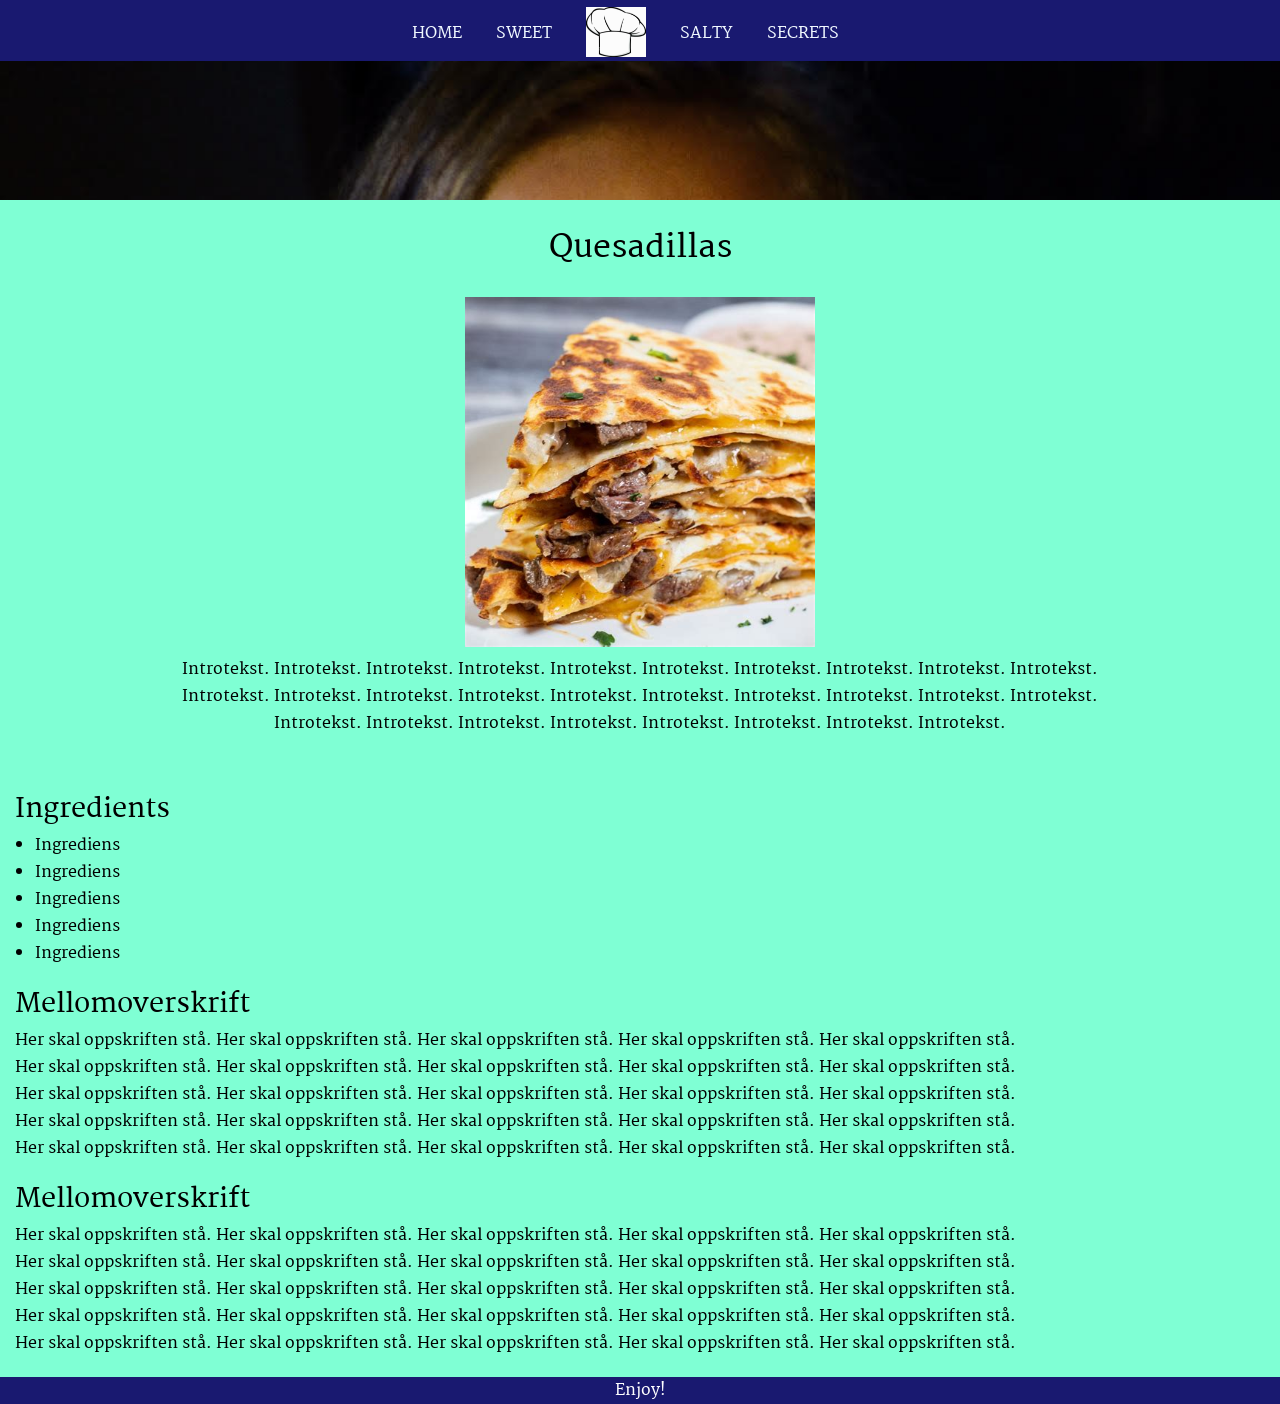
<file: pages/quesadillas.html>
<!DOCTYPE html>

<head>
    <title>Family recipes</title>
    <link rel="stylesheet" href="../styles.css">
</head>

<body class="oppskriftside">
    <header>
        <nav class="toppbunn">
            <ul>
                <li><a href="../index.html">HOME</a></li>
                <li><a href="søtt.html">SWEET</a></li>
                <li class="logo"><a href="../index.html">LOGO</a></li>
                <li class="denne"><a href="salt.html">SALTY</a></li>
                <li><a href="password.html">SECRETS</a></li>
            </ul>
        </nav>
    </header>

    <div class="toppdel">
        <h1>Quesadillas</h1>
        <img src="../images/Quesadillas.jpg" alt="Quesadillas">
        <p>Introtekst. 
            Introtekst. Introtekst. Introtekst. 
            Introtekst. Introtekst. Introtekst. 
            Introtekst. Introtekst. Introtekst. 
            Introtekst. Introtekst. Introtekst. 
            Introtekst. Introtekst. Introtekst. 
            Introtekst. Introtekst. Introtekst. 
            Introtekst. Introtekst. Introtekst. 
            Introtekst. Introtekst. Introtekst. 
            Introtekst. Introtekst. Introtekst. 
        </p>
    </div>

    <div class="ingrediensliste">
        <h2>Ingredients</h2>
        <ul>
            <li>Ingrediens</li>
            <li>Ingrediens</li>
            <li>Ingrediens</li>
            <li>Ingrediens</li>
            <li>Ingrediens</li>
        </ul>
    </div>    

    <h2 class="mellomoverskrift">Mellomoverskrift</h2>
    <p>Her skal oppskriften stå. 
        Her skal oppskriften stå. Her skal oppskriften stå. Her skal oppskriften stå. 
        Her skal oppskriften stå. Her skal oppskriften stå. Her skal oppskriften stå.
        Her skal oppskriften stå. Her skal oppskriften stå. Her skal oppskriften stå. 
        Her skal oppskriften stå. Her skal oppskriften stå. Her skal oppskriften stå. 
        Her skal oppskriften stå. Her skal oppskriften stå. Her skal oppskriften stå. 
        Her skal oppskriften stå. Her skal oppskriften stå. Her skal oppskriften stå. 
        Her skal oppskriften stå. Her skal oppskriften stå. Her skal oppskriften stå. 
        Her skal oppskriften stå. Her skal oppskriften stå. Her skal oppskriften stå. 
    </p>

    <h2 class="mellomoverskrift">Mellomoverskrift</h2>
    <p>Her skal oppskriften stå. 
        Her skal oppskriften stå. Her skal oppskriften stå. Her skal oppskriften stå. 
        Her skal oppskriften stå. Her skal oppskriften stå. Her skal oppskriften stå.
        Her skal oppskriften stå. Her skal oppskriften stå. Her skal oppskriften stå. 
        Her skal oppskriften stå. Her skal oppskriften stå. Her skal oppskriften stå. 
        Her skal oppskriften stå. Her skal oppskriften stå. Her skal oppskriften stå. 
        Her skal oppskriften stå. Her skal oppskriften stå. Her skal oppskriften stå. 
        Her skal oppskriften stå. Her skal oppskriften stå. Her skal oppskriften stå. 
        Her skal oppskriften stå. Her skal oppskriften stå. Her skal oppskriften stå. 
    </p>

    <footer class="toppbunn">Enjoy!</footer>    
</body>
</file>
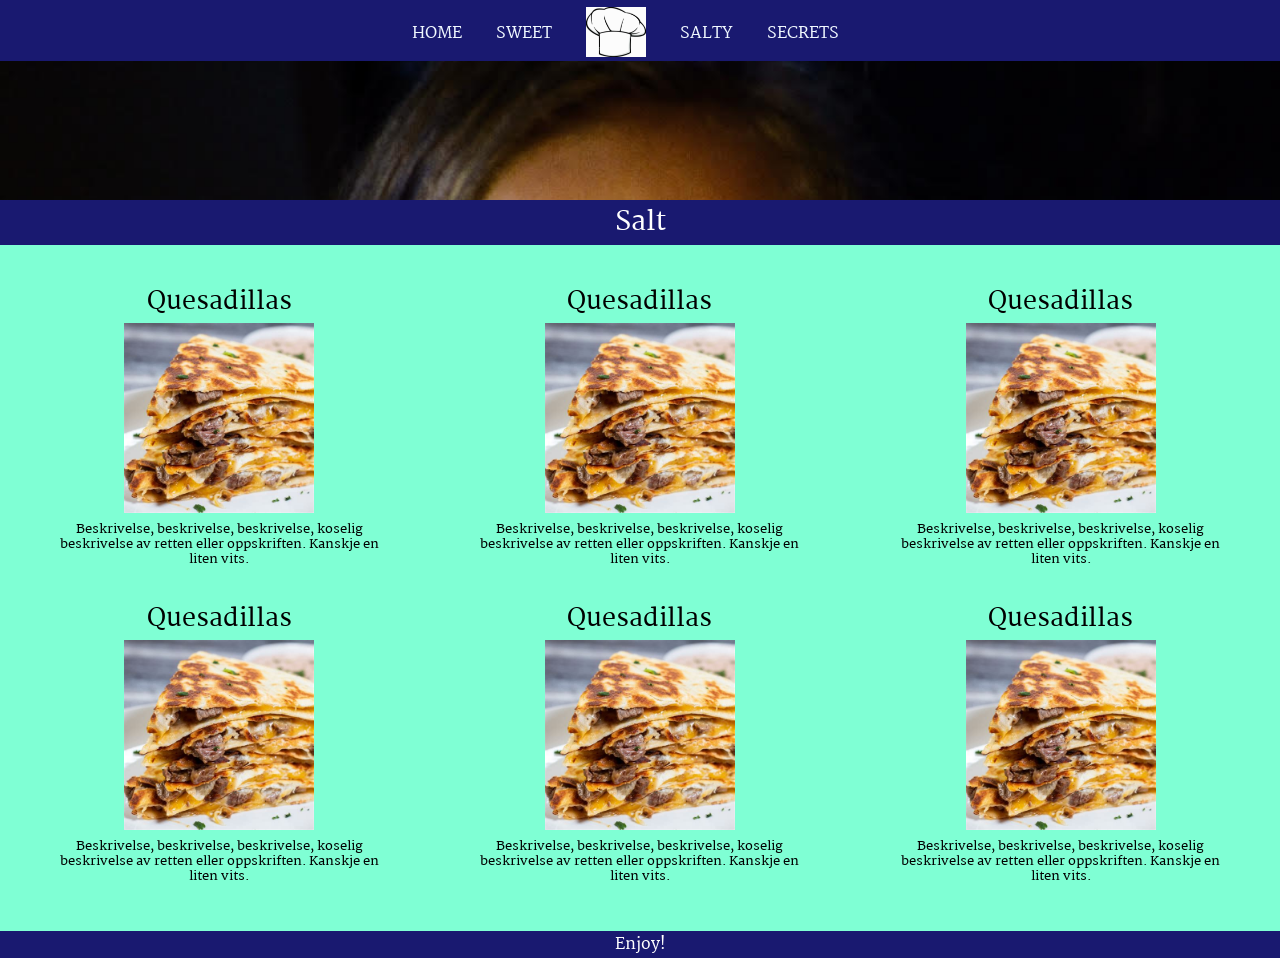
<file: pages/salt.html>
<!DOCTYPE html>

<head>
    <title>Family recipes</title>
    <link rel="stylesheet" href="../styles.css">
</head>

<body>
    <header>
        <nav class="toppbunn">
            <ul>
                <li><a href="../index.html">HOME</a></li>
                <li><a href="søtt.html">SWEET</a></li>
                <li class="logo"><a href="../index.html">LOGO</a></li>
                <li class="denne"><a href="salt.html">SALTY</a></li>
                <li><a href="password.html">SECRETS</a></li>
            </ul>
        </nav>
    </header>

    <h2 class="toppbunn">Salt</h2>

    <ul class="oppskriftliste">
        <li>
            <ul class="oppskriftUl">
                <a href="quesadillas.html">
                    <li><h3>Quesadillas</h3></li>
                    <li><img src="../images/Quesadillas.jpg" alt="Quesadillas"></li>
                    <li><p>Beskrivelse, beskrivelse, beskrivelse, koselig beskrivelse av retten eller oppskriften. Kanskje en liten vits.</p></li>
                </a>
            </ul>
        </li>

        <li>
            <ul class="oppskriftUl">
                <a href="quesadillas.html">
                    <li><h3>Quesadillas</h3></li>
                    <li><img src="../images/Quesadillas.jpg" alt="Quesadillas"></li>
                    <li><p>Beskrivelse, beskrivelse, beskrivelse, koselig beskrivelse av retten eller oppskriften. Kanskje en liten vits.</p></li>
                </a>
            </ul>
        </li>

        <li>
            <ul class="oppskriftUl">
                <a href="quesadillas.html">
                    <li><h3>Quesadillas</h3></li>
                    <li><img src="../images/Quesadillas.jpg" alt="Quesadillas"></li>
                    <li><p>Beskrivelse, beskrivelse, beskrivelse, koselig beskrivelse av retten eller oppskriften. Kanskje en liten vits.</p></li>
                </a>
            </ul>
        </li>

        <li>
            <ul class="oppskriftUl">
                <a href="quesadillas.html">
                    <li><h3>Quesadillas</h3></li>
                    <li><img src="../images/Quesadillas.jpg" alt="Quesadillas"></li>
                    <li><p>Beskrivelse, beskrivelse, beskrivelse, koselig beskrivelse av retten eller oppskriften. Kanskje en liten vits.</p></li>
                </a>
            </ul>
        </li>

        <li>
            <ul class="oppskriftUl">
                <a href="quesadillas.html">
                    <li><h3>Quesadillas</h3></li>
                    <li><img src="../images/Quesadillas.jpg" alt="Quesadillas"></li>
                    <li><p>Beskrivelse, beskrivelse, beskrivelse, koselig beskrivelse av retten eller oppskriften. Kanskje en liten vits.</p></li>
                </a>
            </ul>
        </li>

        <li>
            <ul class="oppskriftUl">
                <a href="quesadillas.html">
                    <li><h3>Quesadillas</h3></li>
                    <li><img src="../images/Quesadillas.jpg" alt="Quesadillas"></li>
                    <li><p>Beskrivelse, beskrivelse, beskrivelse, koselig beskrivelse av retten eller oppskriften. Kanskje en liten vits.</p></li>
                </a>
            </ul>
        </li>
    </ul>

    <footer class="toppbunn">Enjoy!</footer>    
</body>
</file>
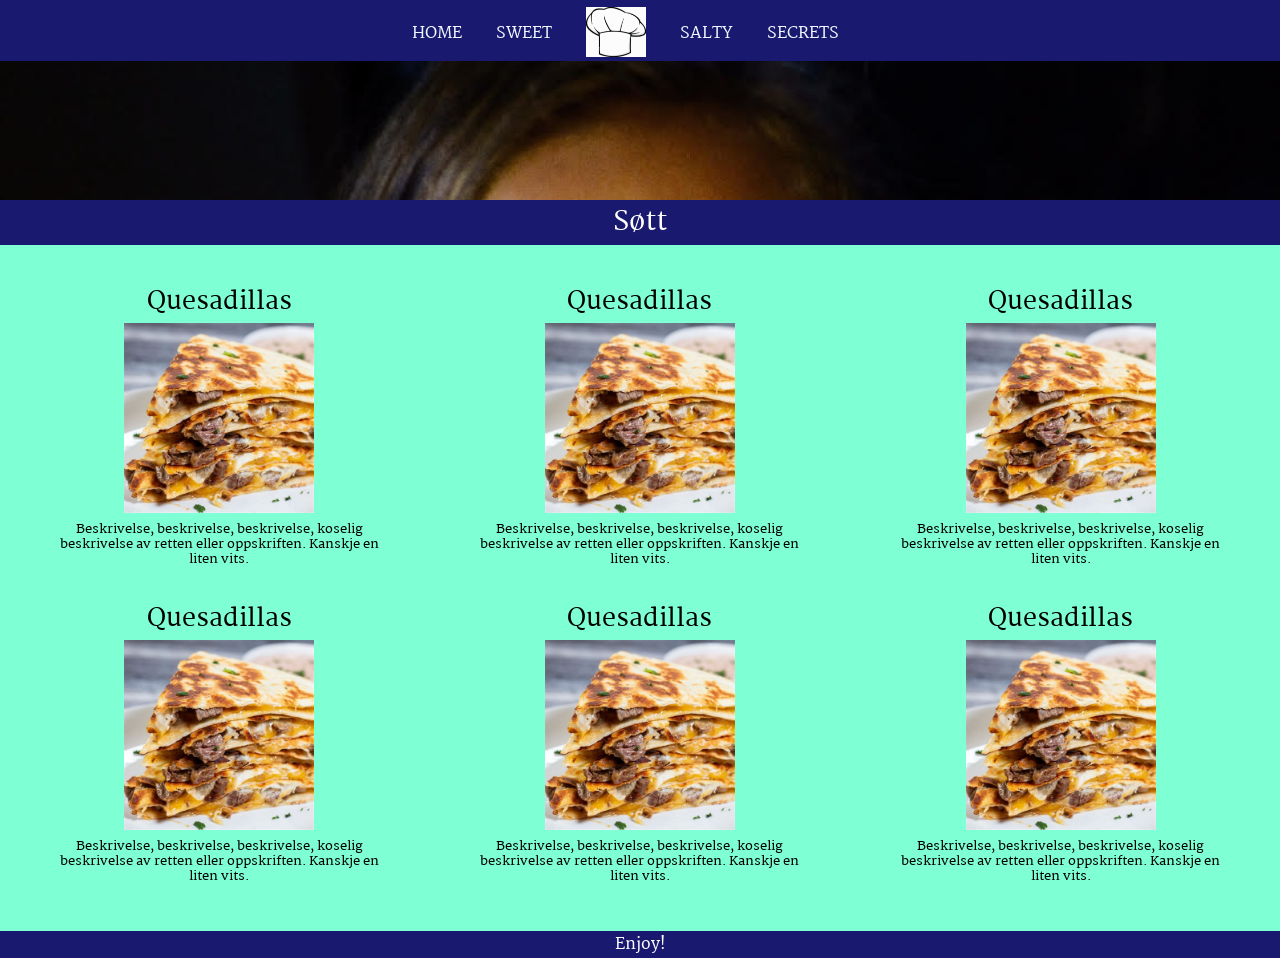
<file: pages/søtt.html>
<!DOCTYPE html>

<head>
    <title>Family recipes</title>
    <link rel="stylesheet" href="../styles.css">
</head>

<body class="oversiktside">
    <header>
        <nav class="toppbunn">
            <ul>
                <li><a href="../index.html">HOME</a></li>
                <li><a href="søtt.html">SWEET</a></li>
                <li class="logo"><a href="../index.html">LOGO</a></li>
                <li><a href="salt.html">SALTY</a></li>
                <li><a href="password.html">SECRETS</a></li>
            </ul>
        </nav>
    </header>

    <h2 class="toppbunn">Søtt</h2>

    <ul class="oppskriftliste">
        <li>
            <ul class="oppskriftUl">
                <a href="quesadillas.html">
                    <li><h3>Quesadillas</h3></li>
                    <li><img src="../images/Quesadillas.jpg" alt="Quesadillas"></li>
                    <li><p>Beskrivelse, beskrivelse, beskrivelse, koselig beskrivelse av retten eller oppskriften. Kanskje en liten vits.</p></li>
                </a>
            </ul>
        </li>
        
        <li>
            <ul class="oppskriftUl">
                <a href="quesadillas.html">
                    <li><h3>Quesadillas</h3></li>
                    <li><img src="../images/Quesadillas.jpg" alt="Quesadillas"></li>
                    <li><p>Beskrivelse, beskrivelse, beskrivelse, koselig beskrivelse av retten eller oppskriften. Kanskje en liten vits.</p></li>
                </a>
            </ul>
        </li>

        <li>
            <ul class="oppskriftUl">
                <a href="quesadillas.html">
                    <li><h3>Quesadillas</h3></li>
                    <li><img src="../images/Quesadillas.jpg" alt="Quesadillas"></li>
                    <li><p>Beskrivelse, beskrivelse, beskrivelse, koselig beskrivelse av retten eller oppskriften. Kanskje en liten vits.</p></li>
                </a>
            </ul>
        </li>

        <li>
            <ul class="oppskriftUl">
                <a href="quesadillas.html">
                    <li><h3>Quesadillas</h3></li>
                    <li><img src="../images/Quesadillas.jpg" alt="Quesadillas"></li>
                    <li><p>Beskrivelse, beskrivelse, beskrivelse, koselig beskrivelse av retten eller oppskriften. Kanskje en liten vits.</p></li>
                </a>
            </ul>
        </li>

        <li>
            <ul class="oppskriftUl">
                <a href="quesadillas.html">
                    <li><h3>Quesadillas</h3></li>
                    <li><img src="../images/Quesadillas.jpg" alt="Quesadillas"></li>
                    <li><p>Beskrivelse, beskrivelse, beskrivelse, koselig beskrivelse av retten eller oppskriften. Kanskje en liten vits.</p></li>
                </a>
            </ul>
        </li>

        <li>
            <ul class="oppskriftUl">
                <a href="quesadillas.html">
                    <li><h3>Quesadillas</h3></li>
                    <li><img src="../images/Quesadillas.jpg" alt="Quesadillas"></li>
                    <li><p>Beskrivelse, beskrivelse, beskrivelse, koselig beskrivelse av retten eller oppskriften. Kanskje en liten vits.</p></li>
                </a>
            </ul>
        </li>
    </ul>
    <footer class="toppbunn">Enjoy!</footer>    
</body>
</file>
<file: styles.css>
@font-face {
    font-family: Martel;
    src: url(Martel-SemiBold.ttf);
}

/*LENKER*/
nav a:hover{
    text-decoration: underline;
}
nav a{
    color: aliceblue;
    text-decoration: none;
}
#passordfelt a{
    color: black;
    text-decoration: underline;
    font-size: 12px;
}
#passordfelt a:hover{
    text-decoration: none;
}
/*BODY*/
body{
    margin: 0px;
    padding: 0px;
    background-color: aquamarine;
    color: black;
    font-family: Martel;
}

/*TOPPBUNN*/

h2{
    margin: 0 0 15px 0;
    padding: 0 0 0px 0;
    font-size: 27px;
}

.toppbunn{
    background:midnightblue;
    color: white;
    text-align: center;
    width: 100%;
}

footer{
    margin-top: 20px;
    height: 25;
}

header{
    height: 200px;
    background: midnightblue;
    background-image: url("images/bakt potet vesper.jpg");
    background-size:100%;
    background-repeat: no-repeat;
    background-position:top;
}

.forside header{
    height: 500px;
}

.logo a{
    color:black;
    /*background-color: turquoise;*/
    background-image:url("images/kokkehatt.jpg");
    background-size:60px;
    background-position: center;
    background-repeat: no-repeat;
    position: relative;
    display: inline-block;
    width: 60px;
    height: 51px;
    top: -14px;
    text-indent:-99999999px;
}

.toppbunn a{
    text-decoration: none;
}

.toppbunn a:hover{
    color: turquoise;
    text-decoration: none;
}

nav li{
    margin: 20px 30px 0 0;
    height: 41px;
    display: inline-block;
}

ul{
    padding: 0px;
    margin: 0px;
    list-style-type: none;
}

/*PASSORDFELT*/
#passordfelt{
    text-align: center;
    padding: 200px 0px 200px 0;
}

#passordfelt li{
    display: inline;
}

#passordfelt #tekstfelt{
    width: 30%;
    height: 34px;
    font-size: 21px;
    font-family: Martel;
}

#passordfelt #button{
    height: 40px;
    font-size: 21px;
    font-family: Martel;
}

#passordfelt label{
    font-size: 20px;
}

/*OPPSKRIFTSIDE*/
.oppskriftside p{
    text-align: left;
    padding: 0px 15px 0px 15px;
    margin: 0px;
    width: 80%;
}

.mellomoverskrift{
    padding: 15px 15px 0 15px;
    margin: 0px;
}

.toppdel{
    text-align: center;
}

.toppdel img{
    height: 350px;
}

.toppdel p{
    text-align: center;
    width: 75%;
    padding: 0 0 50px 12.5%;

}

.ingrediensliste{
    padding: 0 0px 0 15px;
}

.ingrediensliste h2{
    margin: 0 0 0 0;
}

.ingrediensliste ul{
    list-style-type: disc;
    padding: 0 0 0 20px;
}

/*OVERSIKTSIDE*/
.oppskriftliste{
    /*text-align: center;*/
    display: flex;
    flex-wrap: wrap;
}

.oppskriftliste li{
    /*text-align: center;*/
    width: 32%;
    /*margin: auto;*/
    margin: calc(4%/6);
}

.oppskriftliste a{
    /*text-align: center;*/
    text-decoration: none;
    color: black;
}

.oppskriftliste a:hover{
    text-decoration: underline;
}

.oppskriftliste{
    /*background-color: black;*/
    padding: calc(4%/6);
}

.oppskriftUl{
    /*background-color: rgb(255, 252, 236);*/
    padding: 4px 30px 10px 30px; 
}

.oppskriftUl li{
    width: 100%;
    text-align: center; 
    margin: 0px;
    padding: 0px;
}

.oppskriftUl h3{
    font-size: 25px;
    margin: 0px;
    padding: 0px;
}

.oppskriftUl img{
    height: 190px;
}

.oppskriftUl p{
    line-height: 15px;
    font-size: 13px;
    padding: 0px;
    margin: 0px;
}

/*.oppskriftside footer{
    padding: 0;
    margin: 0;
}*/

/*ROT*/
.logo{
    margin-top: none;
}

img{
    height: 100px;
}
</file>
